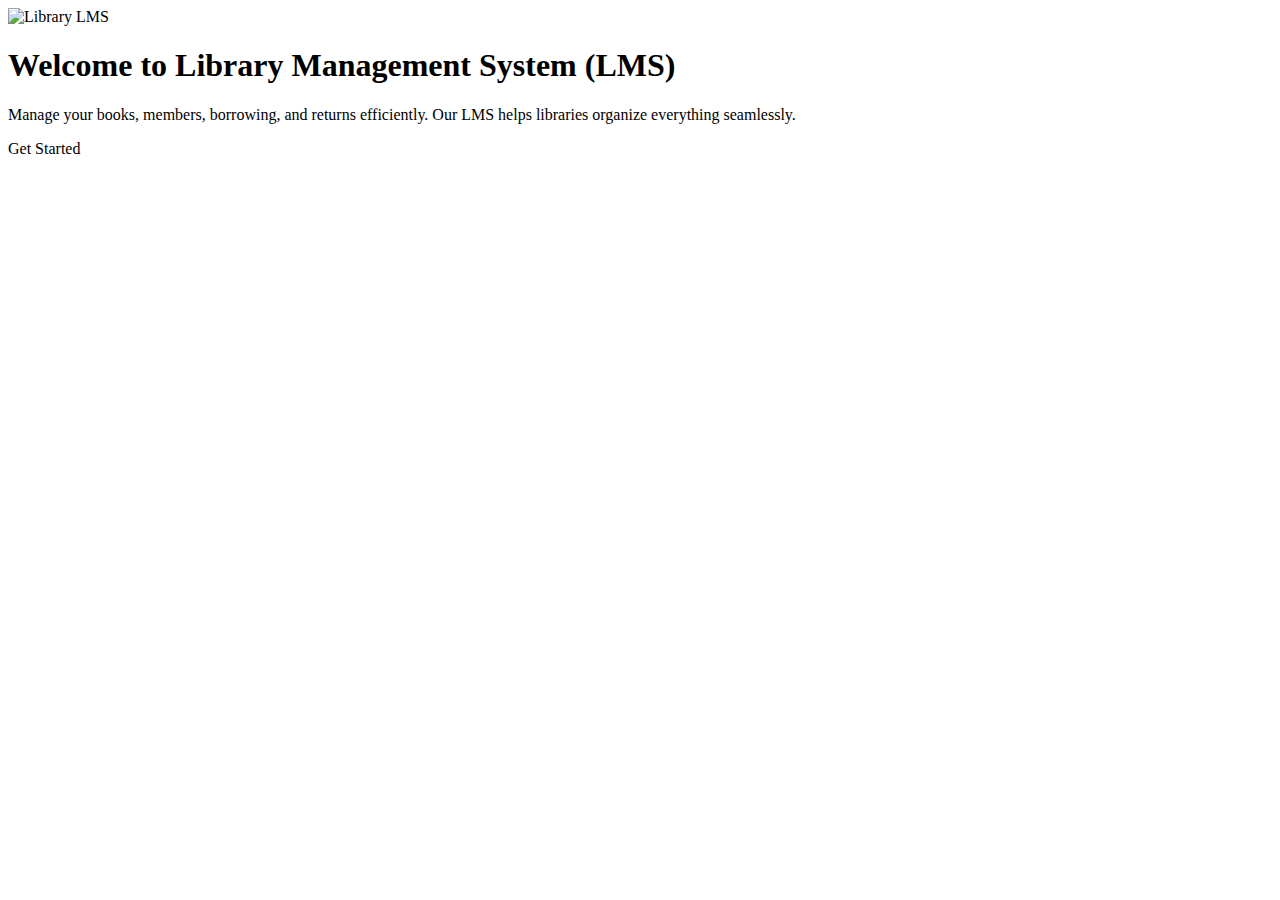
<file: index.html>
<!DOCTYPE html>
<html lang="en" xmlns:th="http://www.thymeleaf.org">
<head>
    <meta charset="UTF-8">
    <title>Library LMS</title>
    <link rel="stylesheet" th:href="@{/index.css}">
</head>
<body>
<div class="hero">
    <img th:src="@{/lms.jpg}" alt="Library LMS" class="hero-img">
    <div class="overlay">
        <h1>Welcome to Library Management System (LMS)</h1>
        <p>Manage your books, members, borrowing, and returns efficiently. Our LMS helps libraries organize everything seamlessly.</p>
        <a th:href="@{/dashboard}" class="btn">Get Started</a>
    </div>
</div>
</body>
</html>
</file>
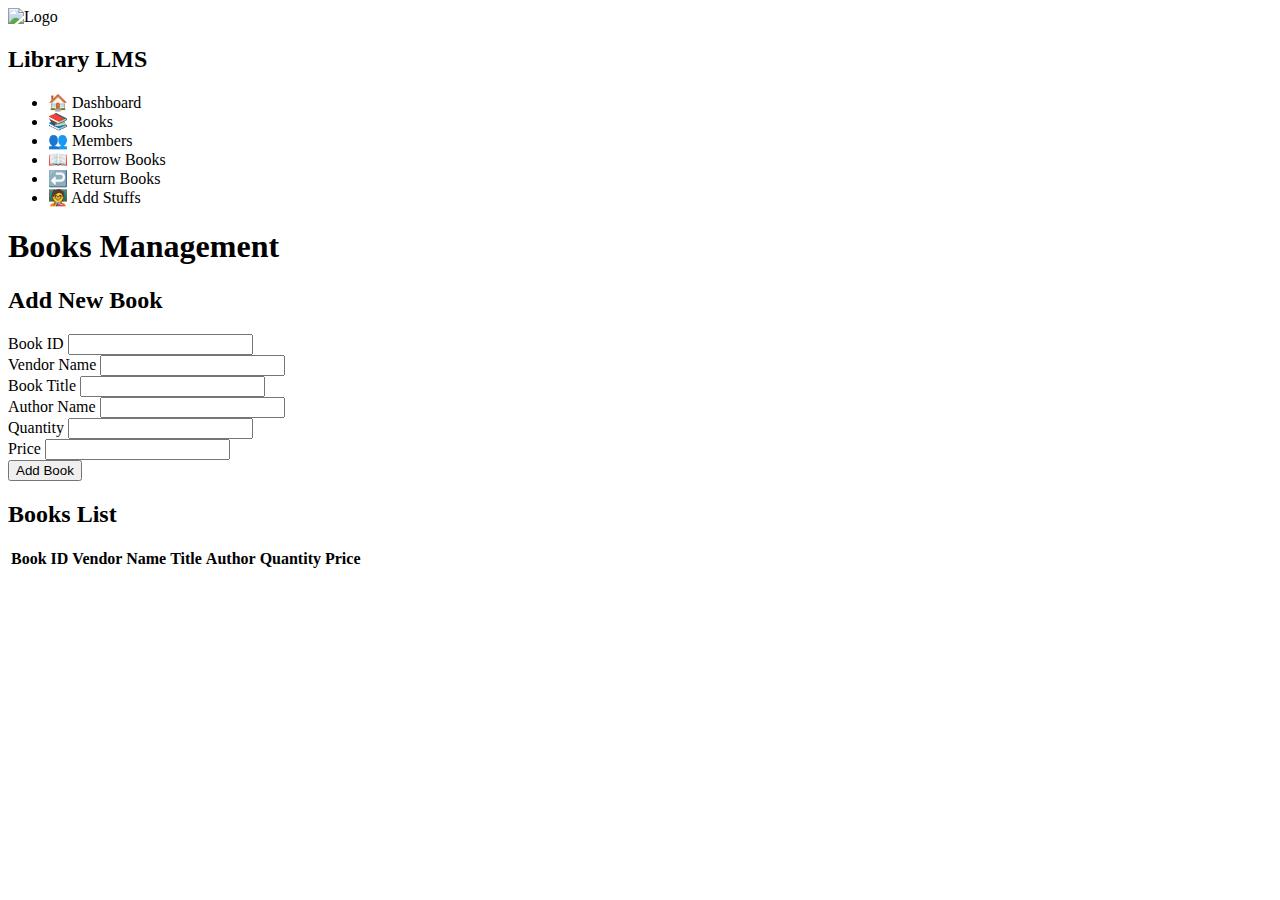
<file: books.html>
<!DOCTYPE html>
<html lang="en" xmlns:th="http://www.thymeleaf.org">
<head>
    <meta charset="UTF-8">
    <meta name="viewport" content="width=device-width, initial-scale=1.0">
    <title>Books Management</title>
    <link rel="stylesheet" th:href="@{/books.css}">
</head>
<body>

<div class="sidebar">
    <div class="logo-area">
        <img th:src="@{/logo.png}" alt="Logo" class="logo">
        <h2 class="logo-text">Library LMS</h2>
    </div>

    <ul class="nav">
        <li><a th:href="@{/dashboard}">🏠 Dashboard</a></li>
        <li><a th:href="@{/books}">📚 Books</a></li>
        <li><a th:href="@{/members}">👥 Members</a></li>
        <li><a th:href="@{/borrow}">📖 Borrow Books</a></li>
        <li><a th:href="@{/return}">↩️ Return Books</a></li>
        <li><a th:href="@{/stuff}">🧑‍🏫 Add Stuffs</a></li>
    </ul>
</div>

<div class="main-content">
    <header>
        <h1>Books Management</h1>
    </header>

    <section class="add-book">
        <h2>Add New Book</h2>
        <form th:action="@{/books/add}" method="post">
            <div class="form-group">
                <label for="id">Book ID</label>
                <input type="text" id="id" name="id" required>
            </div>
            <div class="form-group">
                <label for="vendorName">Vendor Name</label>
                <input type="text" id="vendorName" name="vendorName" required>
            </div>
            <div class="form-group">
                <label for="title">Book Title</label>
                <input type="text" id="title" name="title" required>
            </div>
            <div class="form-group">
                <label for="author">Author Name</label>
                <input type="text" id="author" name="author" required>
            </div>
            <div class="form-group">
                <label for="quantity">Quantity</label>
                <input type="number" id="quantity" name="quantity" min="1" required>
            </div>
            <div class="form-group">
                <label for="price">Price</label>
                <input type="number" id="price" name="price" min="0" step="0.01" required>
            </div>
            <button type="submit" class="submit-btn">Add Book</button>
        </form>
    </section>

    <section class="books-list">
        <h2>Books List</h2>
        <table>
            <thead>
            <tr>
                <th>Book ID</th>
                <th>Vendor Name</th>
                <th>Title</th>
                <th>Author</th>
                <th>Quantity</th>
                <th>Price</th>
            </tr>
            </thead>
            <tbody>
            <tr th:each="book : ${books}">
                <td th:text="${book.id}"></td>
                <td th:text="${book.vendorName}"></td>
                <td th:text="${book.title}"></td>
                <td th:text="${book.author}"></td>
                <td th:text="${book.quantity}"></td>
                <td th:text="${book.price}"></td>
            </tr>
            </tbody>
        </table>
    </section>
</div>

</body>
</html>
</file>
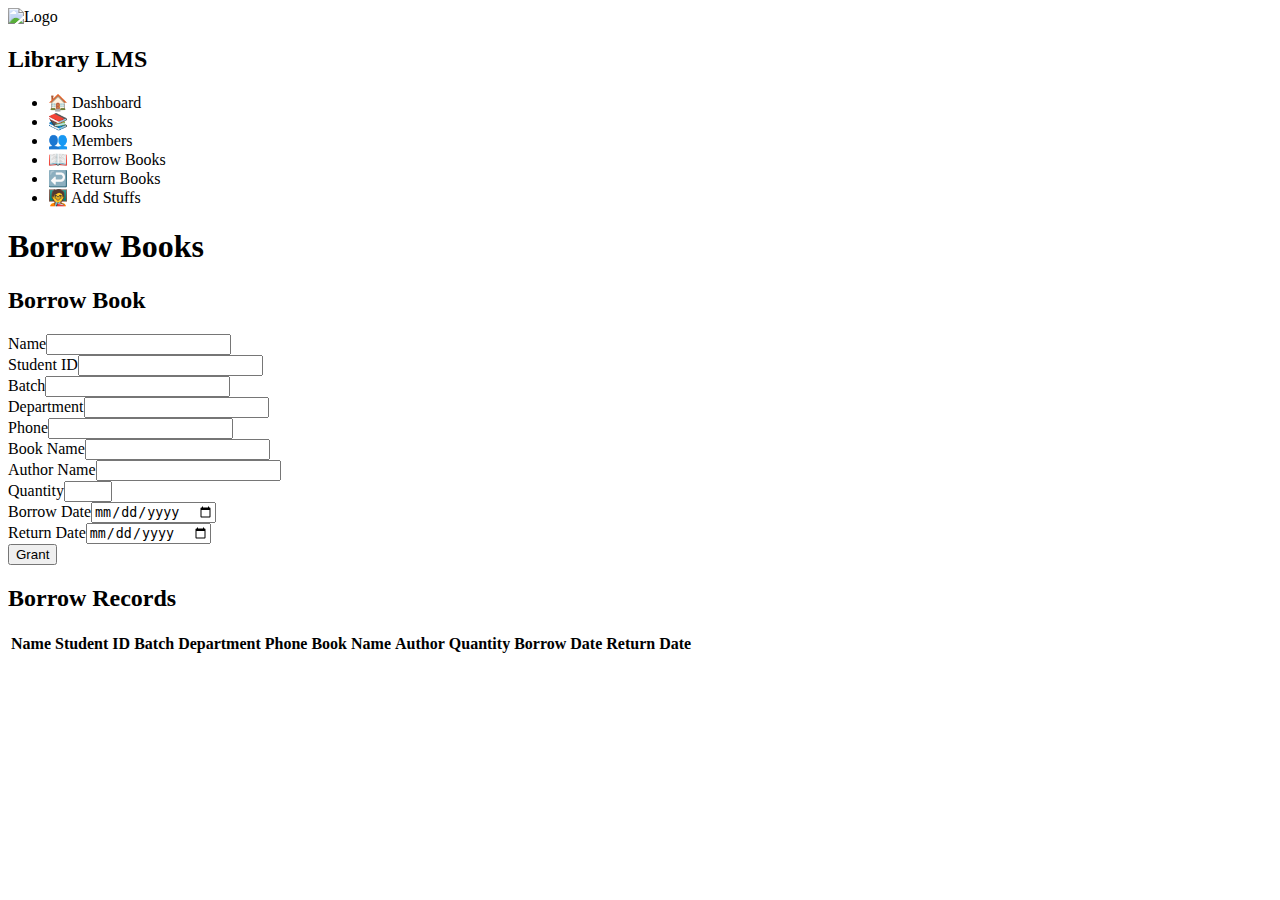
<file: borrow.html>
<!DOCTYPE html>
<html lang="en" xmlns:th="http://www.thymeleaf.org">
<head>
    <meta charset="UTF-8">
    <meta name="viewport" content="width=device-width, initial-scale=1.0">
    <title>Borrow Books</title>
    <link rel="stylesheet" th:href="@{/borrow.css}">
</head>
<body>
<div class="sidebar">
    <div class="logo-area">
        <img th:src="@{/logo.png}" alt="Logo" class="logo">
        <h2 class="logo-text">Library LMS</h2>
    </div>
    <ul class="nav">
        <li><a th:href="@{/dashboard}">🏠 Dashboard</a></li>
        <li><a th:href="@{/books}">📚 Books</a></li>
        <li><a th:href="@{/members}">👥 Members</a></li>
        <li><a th:href="@{/borrow}">📖 Borrow Books</a></li>
        <li><a th:href="@{/return}">↩️ Return Books</a></li>
        <li><a th:href="@{/stuff}">🧑‍🏫 Add Stuffs</a></li>
    </ul>
</div>

<div class="main-content">
    <header>
        <h1>Borrow Books</h1>
    </header>

    <section class="borrow-form">
        <h2>Borrow Book</h2>
        <form th:action="@{/borrow/add}" method="post">
            <div class="form-group"><label>Name</label><input type="text" name="studentName" required></div>
            <div class="form-group"><label>Student ID</label><input type="text" name="studentId" required></div>
            <div class="form-group"><label>Batch</label><input type="text" name="batch" required></div>
            <div class="form-group"><label>Department</label><input type="text" name="department" required></div>
            <div class="form-group"><label>Phone</label><input type="text" name="phone" required></div>
            <div class="form-group"><label>Book Name</label><input type="text" name="bookName" required></div>
            <div class="form-group"><label>Author Name</label><input type="text" name="authorName" required></div>
            <div class="form-group"><label>Quantity</label><input type="number" name="quantity" min="1" max="3" required></div>
            <div class="form-group"><label>Borrow Date</label><input type="date" name="borrowDate" required></div>
            <div class="form-group"><label>Return Date</label><input type="date" name="returnDate"></div>
            <button type="submit" class="submit-btn">Grant</button>
        </form>
    </section>

    <section class="borrow-list">
        <h2>Borrow Records</h2>
        <table>
            <thead>
            <tr>
                <th>Name</th><th>Student ID</th><th>Batch</th><th>Department</th><th>Phone</th>
                <th>Book Name</th><th>Author</th><th>Quantity</th><th>Borrow Date</th><th>Return Date</th>
            </tr>
            </thead>
            <tbody>
            <tr th:each="record : ${borrowRecords}">
                <td th:text="${record.studentName}"></td>
                <td th:text="${record.studentId}"></td>
                <td th:text="${record.batch}"></td>
                <td th:text="${record.department}"></td>
                <td th:text="${record.phone}"></td>
                <td th:text="${record.bookName}"></td>
                <td th:text="${record.authorName}"></td>
                <td th:text="${record.quantity}"></td>
                <td th:text="${record.borrowDate}"></td>
                <td th:text="${record.returnDate}"></td>
            </tr>
            </tbody>
        </table>
    </section>
</div>
</body>
</html>
</file>
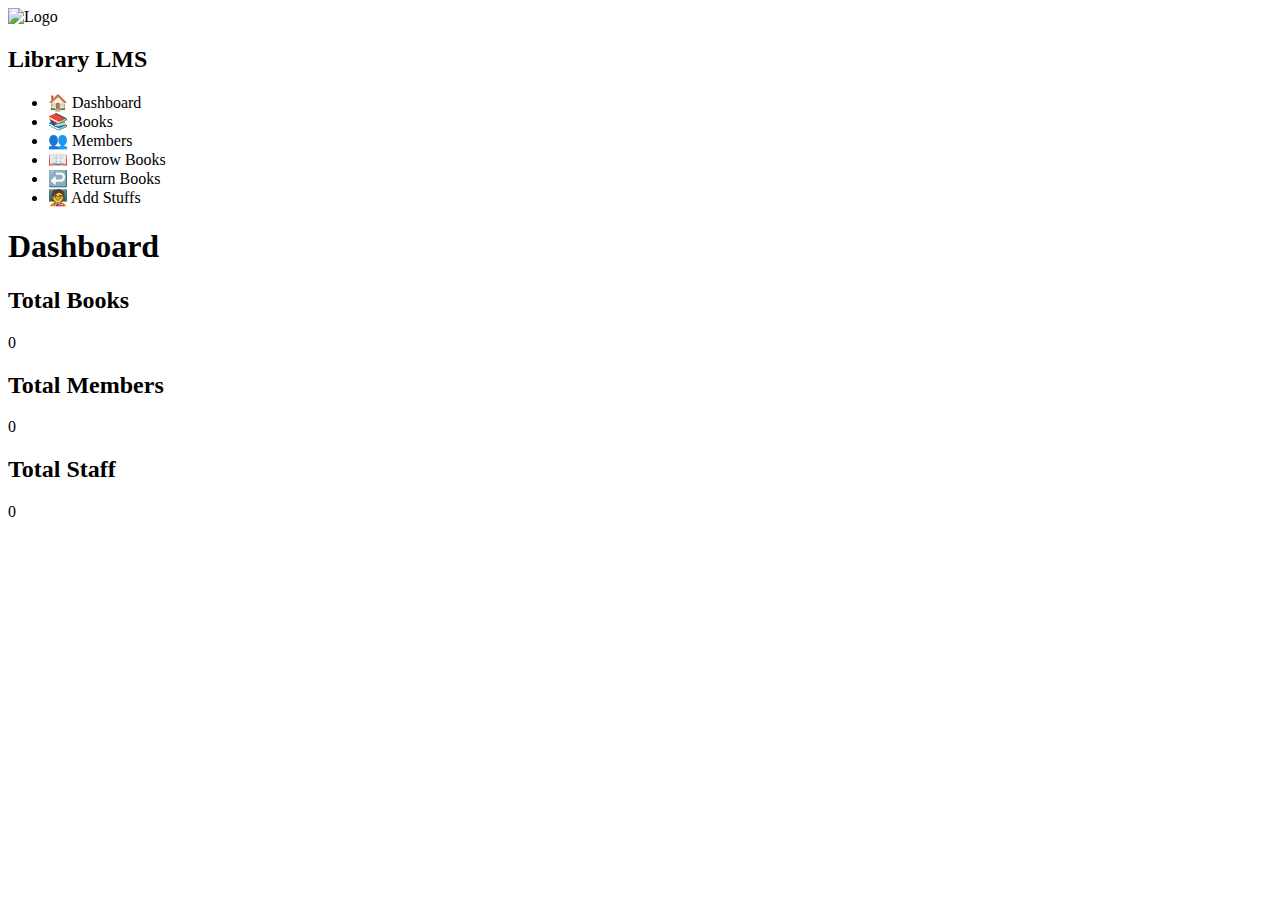
<file: dashboard.html>
<!DOCTYPE html>
<html lang="en" xmlns:th="http://www.thymeleaf.org">
<head>
    <meta charset="UTF-8">
    <meta name="viewport" content="width=device-width, initial-scale=1.0">
    <title>Library Dashboard</title>
    <link rel="stylesheet" th:href="@{/dashboard.css}">
</head>
<body>

<div class="sidebar">
    <div class="logo-area">
        <img th:src="@{/logo.png}" alt="Logo" class="logo">
        <h2 class="logo-text">Library LMS</h2>
    </div>

    <ul class="nav">
        <li><a th:href="@{/dashboard}">🏠 Dashboard</a></li>
        <li><a th:href="@{/books}">📚 Books</a></li>
        <li><a th:href="@{/members}">👥 Members</a></li>
        <li><a th:href="@{/borrow}">📖 Borrow Books</a></li>
        <li><a th:href="@{/return}">↩️ Return Books</a></li>
        <li><a th:href="@{/stuff}">🧑‍🏫 Add Stuffs</a></li>
    </ul>
</div>

<div class="main-content">
    <header>
        <h1>Dashboard</h1>
    </header>

    <div class="cards">
        <div class="card">
            <h2>Total Books</h2>
            <p th:text="${totalBooks}">0</p>
        </div>

        <div class="card">
            <h2>Total Members</h2>
            <p th:text="${totalMembers}">0</p>
        </div>

        <div class="card">
            <h2>Total Staff</h2>
            <p th:text="${totalStaff}">0</p>
        </div>
    </div>
</div>

</body>
</html>
</file>
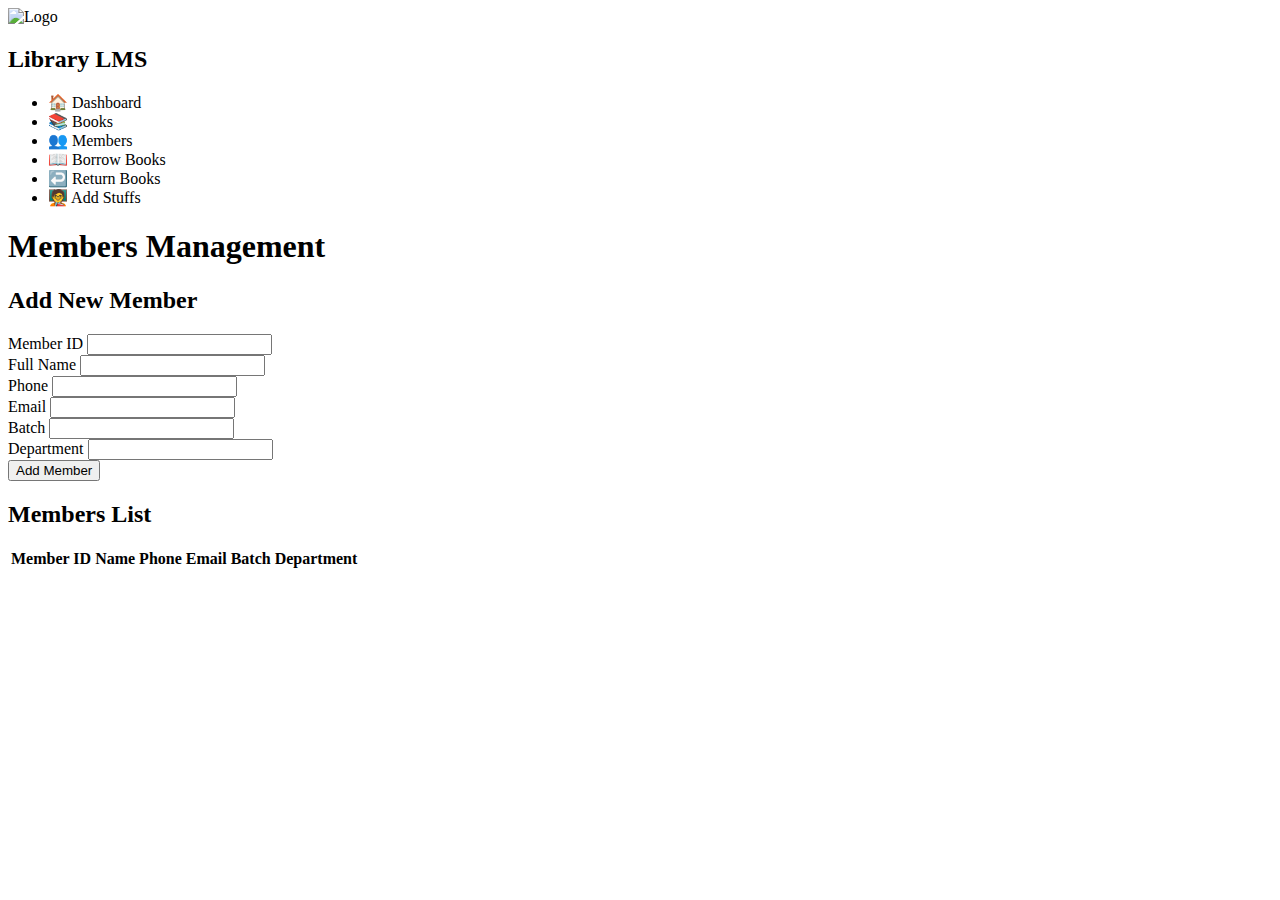
<file: members.html>
<!DOCTYPE html>
<html lang="en" xmlns:th="http://www.thymeleaf.org">
<head>
    <meta charset="UTF-8">
    <meta name="viewport" content="width=device-width, initial-scale=1.0">
    <title>Members Management</title>
    <link rel="stylesheet" th:href="@{/members.css}">
</head>
<body>

<div class="sidebar">
    <div class="logo-area">
        <img th:src="@{/logo.png}" alt="Logo" class="logo">
        <h2 class="logo-text">Library LMS</h2>
    </div>

    <ul class="nav">
        <li><a th:href="@{/dashboard}">🏠 Dashboard</a></li>
        <li><a th:href="@{/books}">📚 Books</a></li>
        <li><a th:href="@{/members}">👥 Members</a></li>
        <li><a th:href="@{/borrow}">📖 Borrow Books</a></li>
        <li><a th:href="@{/return}">↩️ Return Books</a></li>
        <li><a th:href="@{/stuff}">🧑‍🏫 Add Stuffs</a></li>
    </ul>
</div>

<div class="main-content">
    <header>
        <h1>Members Management</h1>
    </header>

    <section class="add-member">
        <h2>Add New Member</h2>
        <form th:action="@{/members/add}" method="post">
            <div class="form-group">
                <label for="id">Member ID</label>
                <input type="text" id="id" name="id" required>
            </div>
            <div class="form-group">
                <label for="name">Full Name</label>
                <input type="text" id="name" name="name" required>
            </div>
            <div class="form-group">
                <label for="phone">Phone</label>
                <input type="text" id="phone" name="phone" required>
            </div>
            <div class="form-group">
                <label for="email">Email</label>
                <input type="email" id="email" name="email" required>
            </div>
            <div class="form-group">
                <label for="batch">Batch</label>
                <input type="text" id="batch" name="batch" required>
            </div>
            <div class="form-group">
                <label for="department">Department</label>
                <input type="text" id="department" name="department" required>
            </div>
            <button type="submit" class="submit-btn">Add Member</button>
        </form>
    </section>

    <section class="members-list">
        <h2>Members List</h2>
        <table>
            <thead>
            <tr>
                <th>Member ID</th>
                <th>Name</th>
                <th>Phone</th>
                <th>Email</th>
                <th>Batch</th>
                <th>Department</th>
            </tr>
            </thead>
            <tbody>
            <tr th:each="member : ${members}">
                <td th:text="${member.id}"></td>
                <td th:text="${member.name}"></td>
                <td th:text="${member.phone}"></td>
                <td th:text="${member.email}"></td>
                <td th:text="${member.batch}"></td>
                <td th:text="${member.department}"></td>
            </tr>
            </tbody>
        </table>
    </section>
</div>

</body>
</html>
</file>
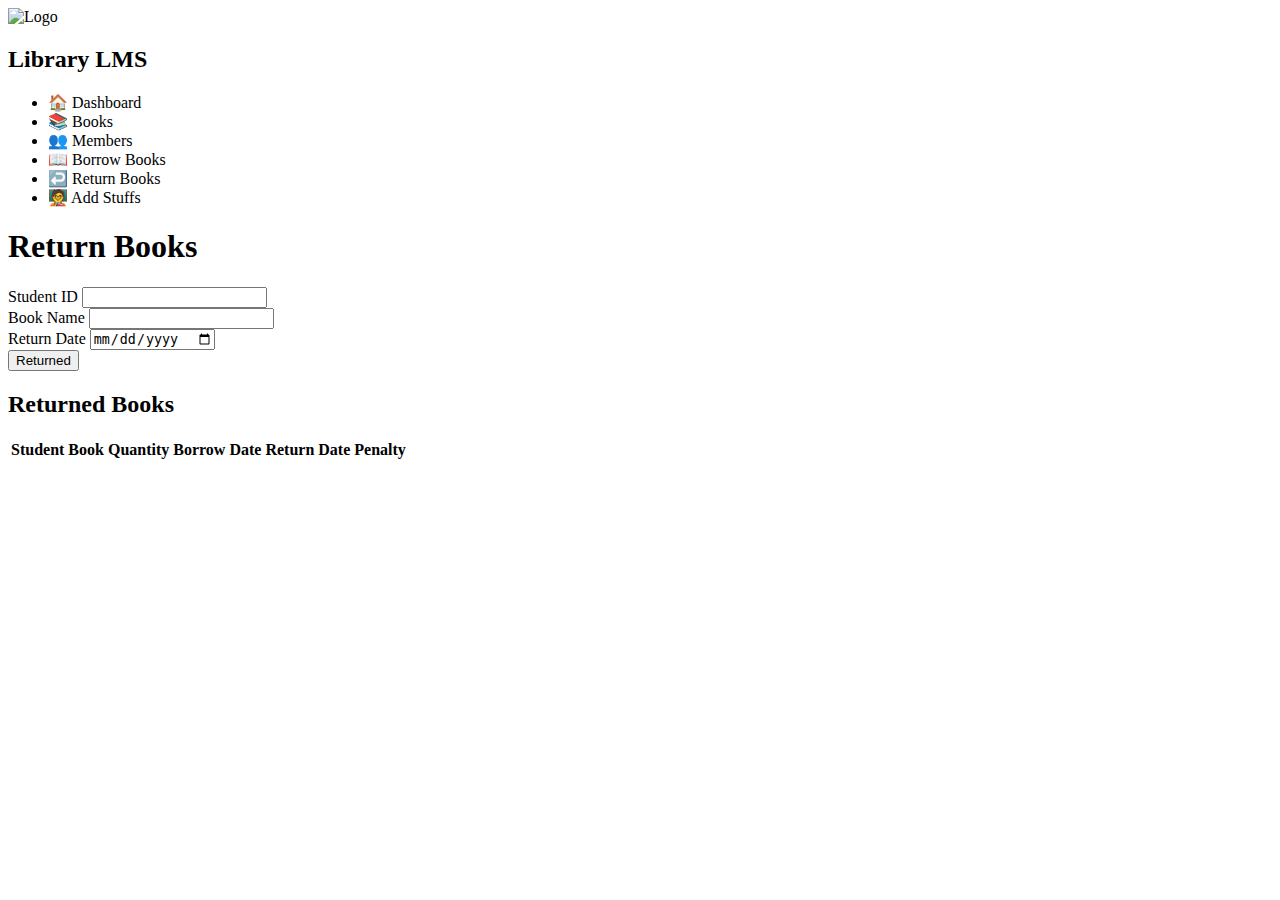
<file: return.html>
<!DOCTYPE html>
<html lang="en" xmlns:th="http://www.thymeleaf.org">
<head>
    <meta charset="UTF-8">
    <title>Return Books</title>
    <link rel="stylesheet" th:href="@{/return.css}">
</head>
<body>

<div class="sidebar">
    <div class="logo-area">
        <img th:src="@{/logo.png}" alt="Logo">
        <h2>Library LMS</h2>
    </div>
    <ul class="nav">
        <li><a th:href="@{/dashboard}">🏠 Dashboard</a></li>
        <li><a th:href="@{/books}">📚 Books</a></li>
        <li><a th:href="@{/members}">👥 Members</a></li>
        <li><a th:href="@{/borrow}">📖 Borrow Books</a></li>
        <li><a th:href="@{/return}">↩️ Return Books</a></li>
        <li><a th:href="@{/stuff}">🧑‍🏫 Add Stuffs</a></li>
    </ul>
</div>

<div class="main-content">
    <h1>Return Books</h1>

    <section class="return-book">
        <form th:action="@{/return/add}" method="post" th:object="${returnRecord}">
            <div class="form-group">
                <label>Student ID</label>
                <input type="text" th:field="*{studentId}" required>
            </div>
            <div class="form-group">
                <label>Book Name</label>
                <input type="text" th:field="*{bookName}" required>
            </div>
            <div class="form-group">
                <label>Return Date</label>
                <input type="date" th:field="*{returnDate}" required>
            </div>
            <button type="submit">Returned</button>
        </form>
    </section>

    <section class="return-list">
        <h2>Returned Books</h2>
        <table>
            <thead>
            <tr>
                <th>Student</th>
                <th>Book</th>
                <th>Quantity</th>
                <th>Borrow Date</th>
                <th>Return Date</th>
                <th>Penalty</th>
            </tr>
            </thead>
            <tbody>
            <tr th:each="r : ${returnRecords}">
                <td th:text="${r.studentName}"></td>
                <td th:text="${r.bookName}"></td>
                <td th:text="${r.quantity}"></td>
                <td th:text="${r.borrowDate}"></td>
                <td th:text="${r.returnDate}"></td>
                <td th:text="${r.penalty}"></td>
            </tr>
            </tbody>
        </table>
    </section>
</div>

</body>
</html>
</file>
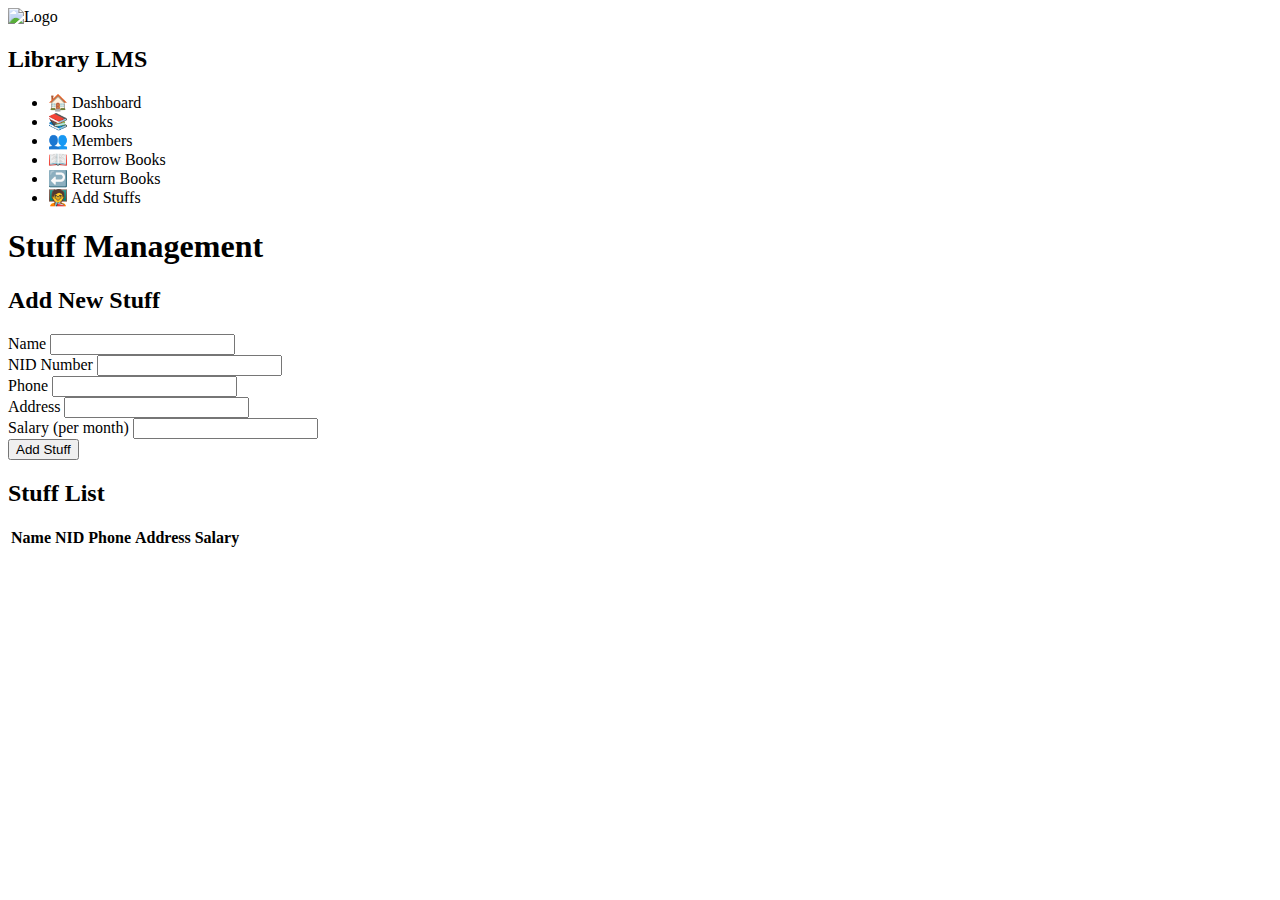
<file: stuff.html>
<!DOCTYPE html>
<html lang="en" xmlns:th="http://www.thymeleaf.org">
<head>
    <meta charset="UTF-8">
    <meta name="viewport" content="width=device-width, initial-scale=1.0">
    <title>Stuff Management</title>
    <link rel="stylesheet" th:href="@{/stuff.css}">
</head>
<body>

<div class="sidebar">
    <div class="logo-area">
        <img th:src="@{/logo.png}" alt="Logo" class="logo">
        <h2 class="logo-text">Library LMS</h2>
    </div>

    <ul class="nav">
        <li><a th:href="@{/dashboard}">🏠 Dashboard</a></li>
        <li><a th:href="@{/books}">📚 Books</a></li>
        <li><a th:href="@{/members}">👥 Members</a></li>
        <li><a th:href="@{/borrow}">📖 Borrow Books</a></li>
        <li><a th:href="@{/return}">↩️ Return Books</a></li>
        <li><a th:href="@{/stuff}">🧑‍🏫 Add Stuffs</a></li>
    </ul>
</div>

<div class="main-content">
    <header>
        <h1>Stuff Management</h1>
    </header>

    <section class="add-stuff">
        <h2>Add New Stuff</h2>
        <form th:action="@{/stuff/add}" method="post">
            <div class="form-group">
                <label for="name">Name</label>
                <input type="text" id="name" name="name" required>
            </div>
            <div class="form-group">
                <label for="nid">NID Number</label>
                <input type="text" id="nid" name="nid" required>
            </div>
            <div class="form-group">
                <label for="phone">Phone</label>
                <input type="text" id="phone" name="phone" required>
            </div>
            <div class="form-group">
                <label for="address">Address</label>
                <input type="text" id="address" name="address" required>
            </div>
            <div class="form-group">
                <label for="salary">Salary (per month)</label>
                <input type="number" id="salary" name="salary" min="0" step="0.01" required>
            </div>
            <button type="submit" class="submit-btn">Add Stuff</button>
        </form>
    </section>

    <section class="stuff-list">
        <h2>Stuff List</h2>
        <table>
            <thead>
            <tr>
                <th>Name</th>
                <th>NID</th>
                <th>Phone</th>
                <th>Address</th>
                <th>Salary</th>
            </tr>
            </thead>
            <tbody>
            <tr th:each="stuff : ${stuffs}">
                <td th:text="${stuff.name}"></td>
                <td th:text="${stuff.nid}"></td>
                <td th:text="${stuff.phone}"></td>
                <td th:text="${stuff.address}"></td>
                <td th:text="${stuff.salary}"></td>
            </tr>
            </tbody>
        </table>
    </section>
</div>

</body>
</html>
</file>
